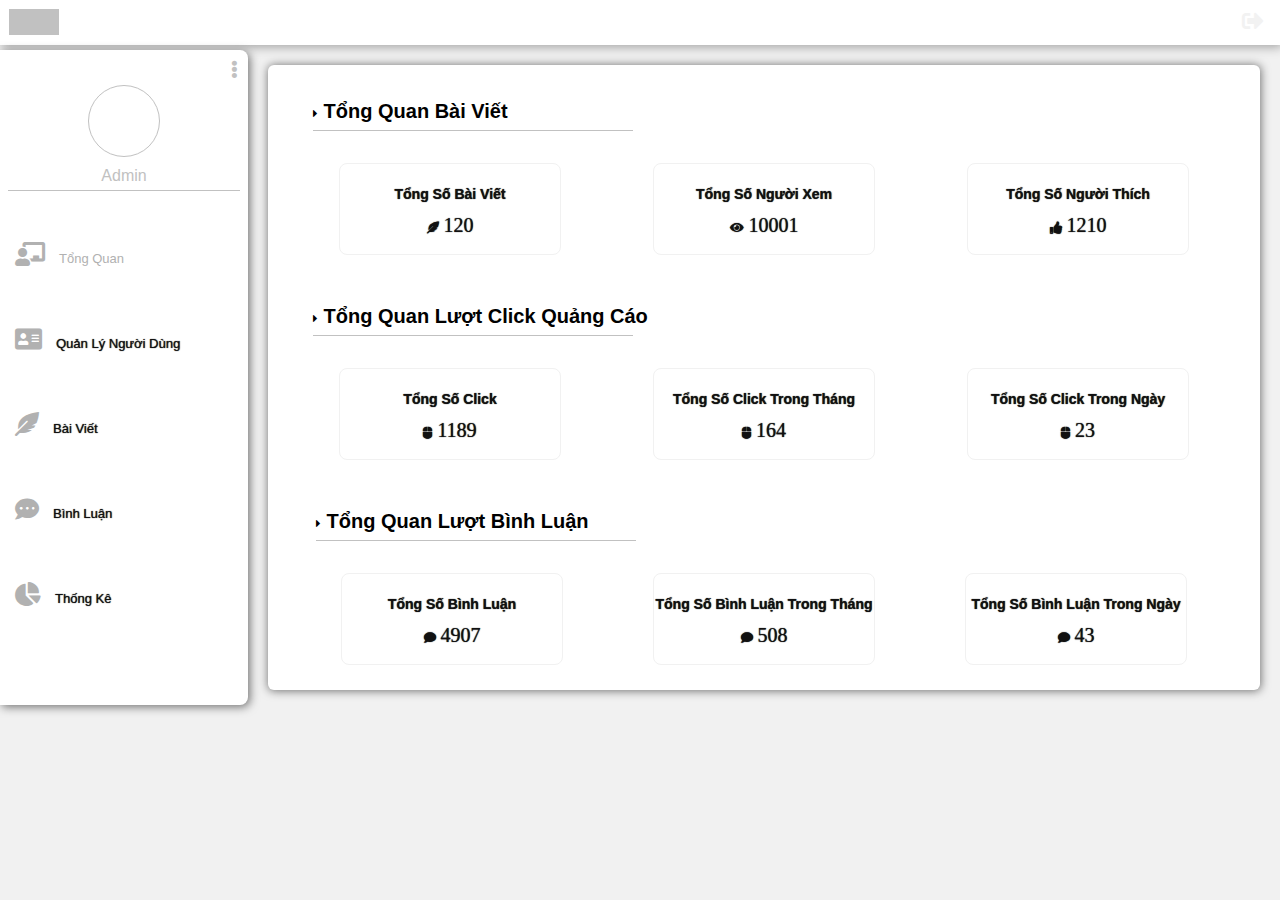
<file: index.html>
<!DOCTYPE html>
<html lang="en">
<head>
    <meta charset="UTF-8">
    <meta name="viewport" content="width=device-width, initial-scale=1.0">
    <title>Document</title>
    <link rel="stylesheet" href="https://cdnjs.cloudflare.com/ajax/libs/font-awesome/5.14.0/css/all.min.css">
    <link rel="stylesheet" href="style.css">
</head>
<body>


    <header class="header header-admin"> 
        <div class="box box-logo"></div>
        <div class="box box-logout">
            <i class="fas fa-sign-out-alt icon-out"></i>
        </div>
    </header>

    <main class="main" id="main">
        <section class="bar bar-tools">
            <div class="header">
                <div class="box box-icon-in-out">
                    <i class="fas fa-ellipsis-v icon-elliip"></i>
                </div>
                <div class="box box-img-user"></div>
                <div class="box box-name-user" toggle-hidden="true">
                    <p> Admin </p>
                </div>
            </div>
            <div class="body">
                <ul>
                    <li>
                        <i class="fas fa-chalkboard-teacher icon icn"></i>
                        <span class="overview-database" toggle-hidden="false"> Tổng quan </span>
                    </li>
                    <li>
                        <i class="fas fa-address-card icon icn"></i>
                        <span class="info-user" toggle-hidden="false"><a href="./my-info.html"> Quản lý người dùng </a></span>
                    </li>
                    <li>
                        <i class="fas fa-feather-alt icon icn"></i>
                        <span class="posts" toggle-hidden="false"><a href="./posts.html"> Bài viết </a></span>
                    </li>
                    <li>
                        <i class="fas fa-comment-dots icon icn"></i>
                        <span class="posts" toggle-hidden="false"><a href="./comment.html"> Bình luận </a></span>
                    </li>
                    <li>
                        <i class="fas fa-chart-pie icon icn"></i>
                        <span class="chart" toggle-hidden="false"><a href="./statistical.html"> Thống kê </a></span>
                    </li>
                </ul>
            </div>
        </section>

        <section class="content content-defalut">
            <div class="container container-overview"> 
                <h2><i class="fas fa-caret-right"></i> Tổng quan bài viết </h2>
                <div class="overview-posts-viewer-likes">
                    <div class="box box-posts">
                        <div class="my-overview-posts"> 
                            <h3>Tổng số bài viết</h3>
                        </div>
                        <div class="count"> 
                            <p><i class="fas fa-feather-alt"></i> 120 </p>    
                        </div>
                    </div>
                    <div class="box box-viewer">
                        <div class="my-overview-viewer"> 
                            <h3>Tổng số người xem </h3>
                        </div>
                        <div class="count"> 
                            <p><i class="fas fa-eye"></i> 10001 </p>    
                        </div>
                    </div>
                    <div class="box box-likes">
                        <div class="my-overview-likes"> 
                            <h3>Tổng số người thích</h3>    
                        </div>
                        <div class="count"> 
                            <p><i class="fas fa-thumbs-up"></i> 1210 </p>    
                        </div>
                    </div>
                </div>
            </div>

            <div class="container container-advertisement">
                <h2><i class="fas fa-caret-right"></i> Tổng quan lượt click quảng cáo </h2>
                <div class="overview-advertisement">
                    <div class="box box-advertisement-all">
                        <div class="my-advertisement-all"> 
                            <h3>Tổng số click</h3>
                        </div>
                        <div class="count"> 
                            <p><i class="fas fa-mouse"></i> 1189 </p>    
                        </div>
                    </div>
                    <div class="box box-advertisement-month">
                        <div class="my-advertisement-month"> 
                            <h3>Tổng số click trong tháng </h3>
                        </div>
                        <div class="count"> 
                            <p><i class="fas fa-mouse"></i> 164 </p>    
                        </div>
                    </div>
                    <div class="box box-advertisement-day">
                        <div class="my-advertisement-day"> 
                            <h3>Tổng số click trong ngày</h3>    
                        </div>
                        <div class="count"> 
                            <p><i class="fas fa-mouse"></i> 23 </p>    
                        </div>
                    </div>
                </div>
            </div>

            <div class="container container-comment">
                <h2><i class="fas fa-caret-right"></i> Tổng quan lượt bình luận </h2>
                <div class="overview-comment">
                    <div class="box box-commemt-all">
                        <div class="my-comment-all"> 
                            <h3>Tổng số bình luận</h3>
                        </div>
                        <div class="count"> 
                            <p><i class="fas fa-comment"></i> 4907</p>    
                        </div>
                    </div>
                    <div class="box box-comment-month">
                        <div class="my-comment-month"> 
                            <h3>Tổng số bình luận trong tháng </h3>
                        </div>
                        <div class="count"> 
                            <p><i class="fas fa-comment"></i> 508 </p>    
                        </div>
                    </div>
                    <div class="box box-comment-day">
                        <div class="my-comment-day"> 
                            <h3>Tổng số bình luận trong ngày</h3>    
                        </div>
                        <div class="count"> 
                            <p><i class="fas fa-comment"></i> 43 </p>    
                        </div>
                    </div>
                </div>
            </div>
        </section>

    </main>
    <script src="./jquery-3.4.1.min.js"></script>
    <script src="./index.js"></script>
</body>
</html>
</file>
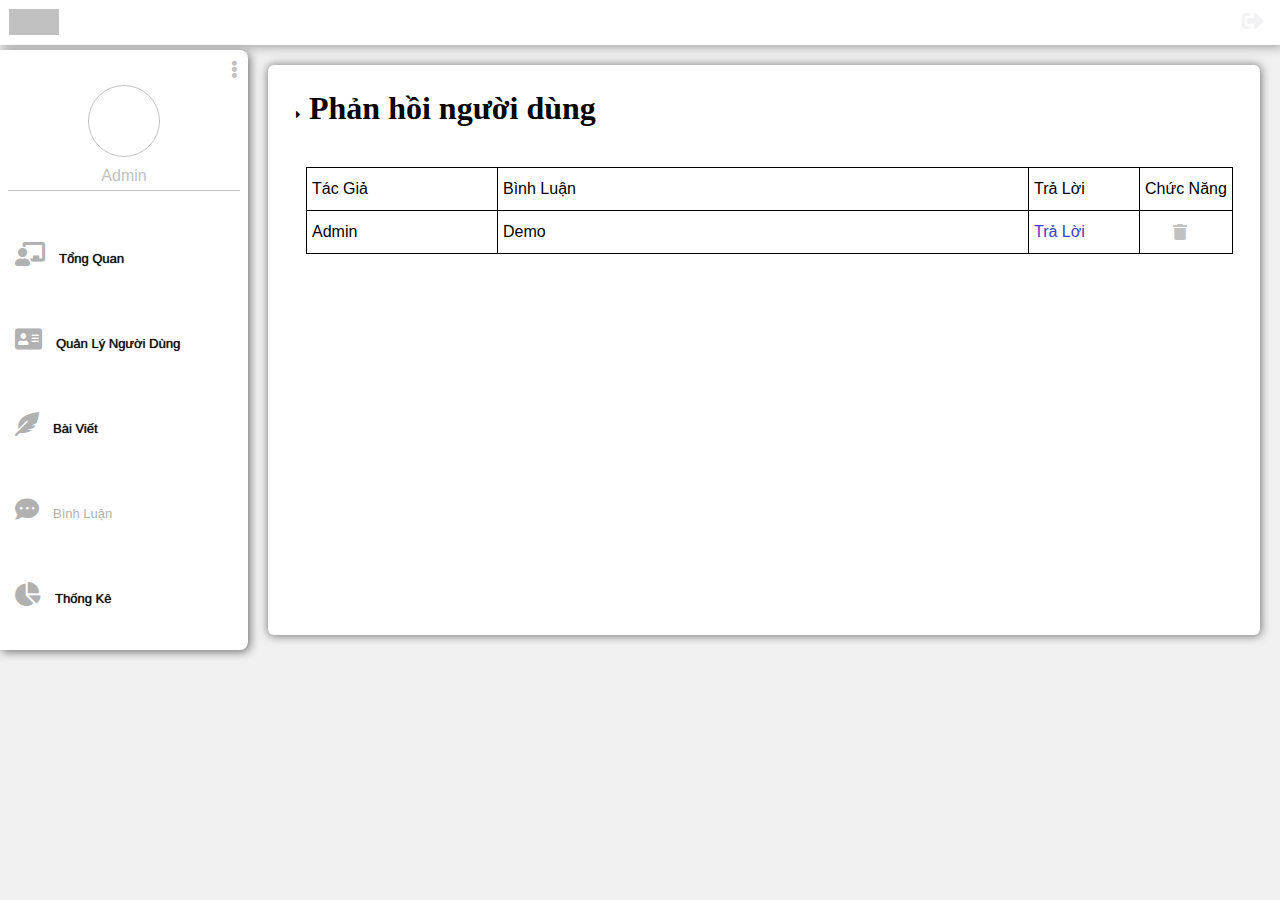
<file: comment.html>
<!DOCTYPE html>
<html lang="en">
<head>
    <meta charset="UTF-8">
    <meta name="viewport" content="width=device-width, initial-scale=1.0">
    <title>Document</title>
    <link rel="stylesheet" href="https://cdnjs.cloudflare.com/ajax/libs/font-awesome/5.14.0/css/all.min.css">
    <link rel="stylesheet" href="style.css">
</head>
<body>


    <header class="header header-admin"> 
        <div class="box box-logo"></div>
        <div class="box box-logout">
            <i class="fas fa-sign-out-alt icon-out"></i>
        </div>
    </header>

    <main class="main" id="main">
        <section class="bar bar-tools">
            <div class="header">
                <div class="box box-icon-in-out">
                    <i class="fas fa-ellipsis-v icon-elliip"></i>
                </div>
                <div class="box box-img-user"></div>
                <div class="box box-name-user" toggle-hidden="true">
                    <p> Admin </p>
                </div>
            </div>
            <div class="body">
                <ul>
                    <li>
                        <i class="fas fa-chalkboard-teacher icon icn"></i>
                        <span class="overview-database" toggle-hidden="false"><a href="./index.html">Tổng quan</a></span>
                    </li>
                    <li>
                        <i class="fas fa-address-card icon icn"></i>
                        <span class="info-user" toggle-hidden="false"><a href="./my-info.html"> Quản lý người dùng </a></span>
                    </li>
                    <li>
                        <i class="fas fa-feather-alt icon icn"></i>
                        <span class="posts" toggle-hidden="false"><a href="./posts.html"> Bài viết </a></span>
                    </li>
                    <li>
                        <i class="fas fa-comment-dots icon icn"></i>
                        <span class="posts" toggle-hidden="false"> Bình luận </span>
                    </li>
                    <li>
                        <i class="fas fa-chart-pie icon icn"></i>
                        <span class="chart" toggle-hidden="false"><a href="./statistical.html"> Thống kê </a></span>
                    </li>
                </ul>
            </div>
        </section>

        <section class="content content-defalut">
           <div class="container container-comment">
               <div class="comment comment-header">
                    <div class="header-title">
                        <h1><i class="fas fa-caret-right icon-arrow"></i> Phản hồi người dùng </h1>
                    </div>
               </div>
               <div class="comment comment-body">
                    <div class="body-table">
                        <table>
                            <tr>
                                <td> Tác giả </td>
                                <td> Bình luận </td>
                                <td> Trả lời </td>
                                <td> Chức năng </td>
                            </tr>
                            <tr>
                                <td> admin </td>
                                <td> demo </td>
                                <td><a href="./comment-aws.html"> trả lời </a></td>
                                <td><a href="./comment-del.html"><i class="fas fa-trash icon-trash"></i></a></td>
                            </tr>
                        </table>
                    </div>
               </div>
           </div>
        </section>

    </main>
    <script src="./jquery-3.4.1.min.js"></script>
    <script src="./index.js"></script>
</body>
</html>
</file>
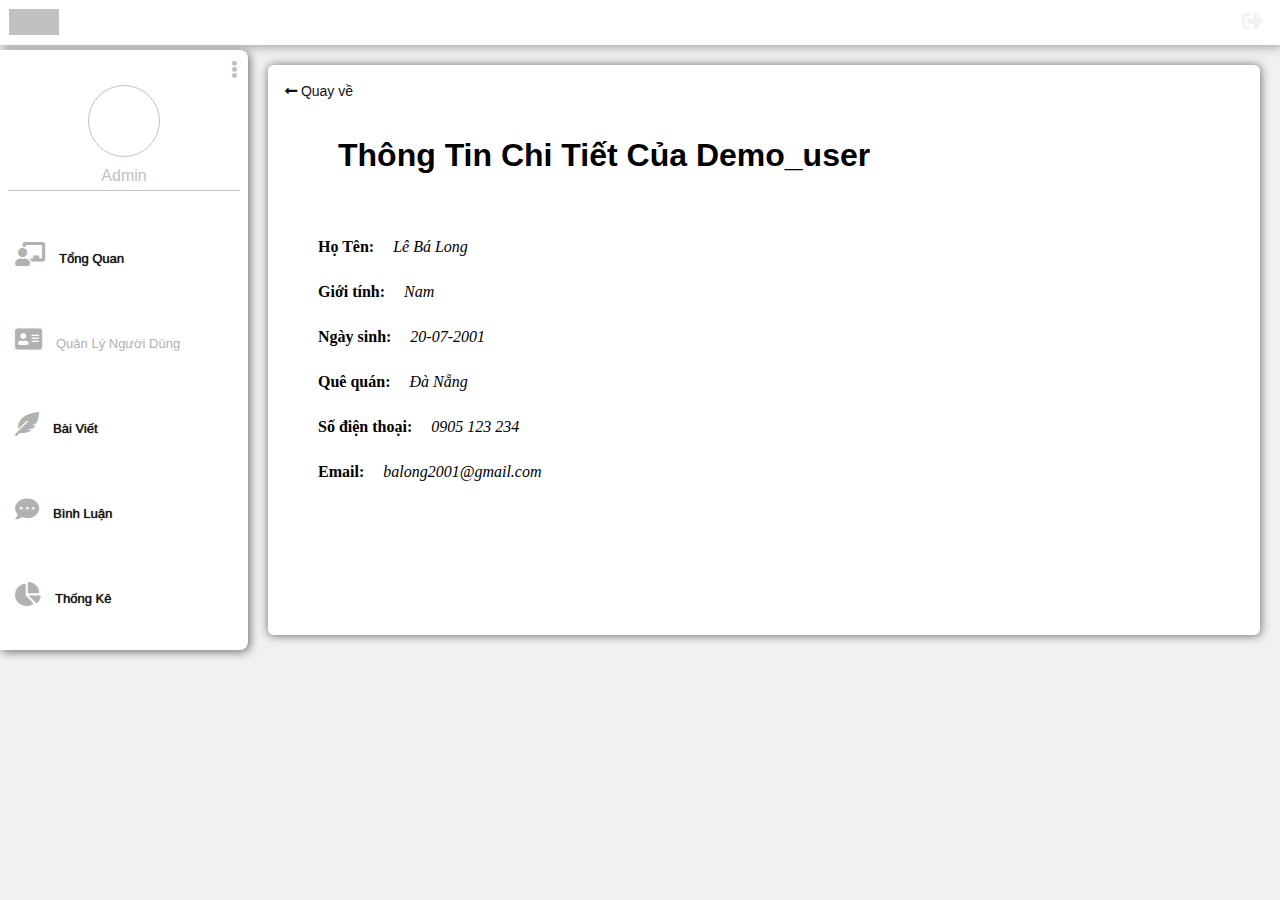
<file: detail-user.html>
<!DOCTYPE html>
<html lang="en">
<head>
    <meta charset="UTF-8">
    <meta name="viewport" content="width=device-width, initial-scale=1.0">
    <title>Document</title>
    <link rel="stylesheet" href="https://cdnjs.cloudflare.com/ajax/libs/font-awesome/5.14.0/css/all.min.css">
    <link rel="stylesheet" href="style.css">
</head>
<body>


    <header class="header header-admin"> 
        <div class="box box-logo"></div>
        <div class="box box-logout">
            <i class="fas fa-sign-out-alt icon-out"></i>
        </div>
    </header>

    <main class="main" id="main">
        <section class="bar bar-tools">
            <div class="header">
                <div class="box box-icon-in-out">
                    <i class="fas fa-ellipsis-v icon-elliip"></i>
                </div>
                <div class="box box-img-user"></div>
                <div class="box box-name-user" toggle-hidden="true">
                    <p> Admin </p>
                </div>
            </div>
            <div class="body">
                <ul>
                    <li>
                        <i class="fas fa-chalkboard-teacher icon icn"></i>
                        <span class="overview-database" toggle-hidden="false"><a href="./index.html">Tổng quan</a></span>
                    </li>
                    <li>
                        <i class="fas fa-address-card icon icn"></i>
                        <span class="info-user" toggle-hidden="false"> Quản lý người dùng </span>
                    </li>
                    <li>
                        <i class="fas fa-feather-alt icon icn"></i>
                        <span class="posts" toggle-hidden="false"><a href="./posts.html"> Bài viết </a></span>
                    </li>
                    <li>
                        <i class="fas fa-comment-dots icon icn"></i>
                        <span class="posts" toggle-hidden="false"><a href="./comment.html"> Bình luận </a></span>
                    </li>
                    <li>
                        <i class="fas fa-chart-pie icon icn"></i>
                        <span class="chart" toggle-hidden="false"><a href="./statistical.html"> Thống kê </a></span>
                    </li>
                </ul>
            </div>
        </section>

        <section class="content content-defalut">
           <div class="container container-detail-user">
               <div class="box detail-back">
                   <a href="./my-info.html"> <i class="fas fa-long-arrow-alt-left"></i> Quay về </a>
               </div>
               <div class="box detail-info-user">
                   <h1> Thông tin chi tiết của demo_user</h1>
                    <ul>
                        <li><strong>Họ Tên:</strong> <span class="detail-name"> Lê Bá Long </span></li>
                        <li><strong>Giới tính:</strong> <span class="detail-gendet"> Nam </span></li>
                        <li><strong>Ngày sinh:</strong> <span class="detail-birthday"> 20-07-2001 </span></li>
                        <li><strong>Quê quán:</strong> <span class="detail-hometown"> Đà Nẵng </span></li>
                        <li><strong>Số điện thoại:</strong> <span class="detail-phone"> 0905 123 234 </span></li>
                        <li><strong>Email:</strong> <span class="detail-phone"> balong2001@gmail.com </span></li>
                    </ul>
               </div>
           </div>
        </section>

    </main>
    <script src="./jquery-3.4.1.min.js"></script>
    <script src="./index.js"></script>
</body>
</html>
</file>
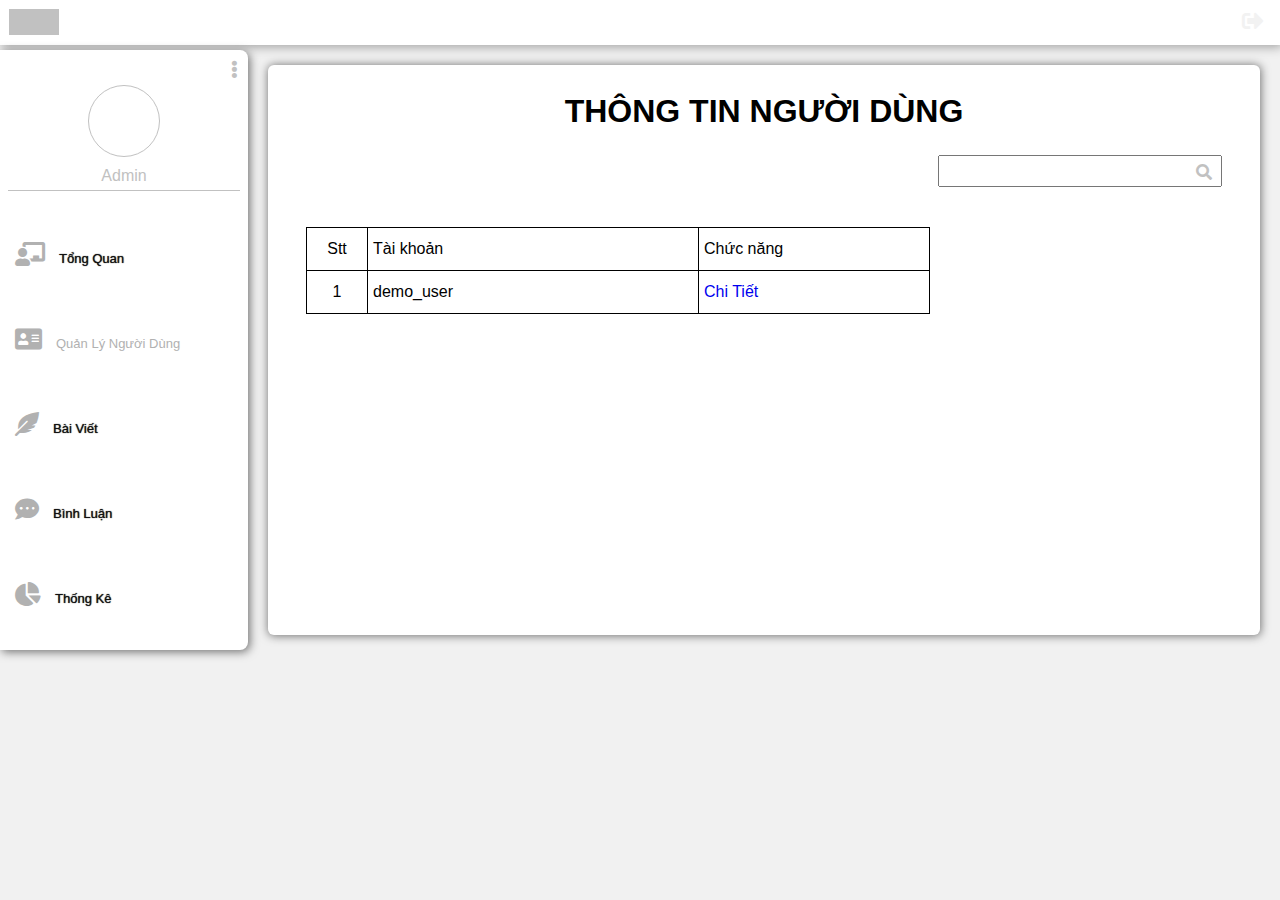
<file: my-info.html>
<!DOCTYPE html>
<html lang="en">
<head>
    <meta charset="UTF-8">
    <meta name="viewport" content="width=device-width, initial-scale=1.0">
    <title>Document</title>
    <link rel="stylesheet" href="https://cdnjs.cloudflare.com/ajax/libs/font-awesome/5.14.0/css/all.min.css">
    <link rel="stylesheet" href="style.css">
</head>
<body>


    <header class="header header-admin"> 
        <div class="box box-logo"></div>
        <div class="box box-logout">
            <i class="fas fa-sign-out-alt icon-out"></i>
        </div>
    </header>

    <main class="main" id="main">
        <section class="bar bar-tools">
            <div class="header">
                <div class="box box-icon-in-out">
                    <i class="fas fa-ellipsis-v icon-elliip"></i>
                </div>
                <div class="box box-img-user"></div>
                <div class="box box-name-user" toggle-hidden="true">
                    <p> Admin </p>
                </div>
            </div>
            <div class="body">
                <ul>
                    <li>
                        <i class="fas fa-chalkboard-teacher icon icn"></i>
                        <span class="overview-database" toggle-hidden="false"><a href="./index.html">Tổng quan</a></span>
                    </li>
                    <li>
                        <i class="fas fa-address-card icon icn"></i>
                        <span class="info-user" toggle-hidden="false"> Quản lý người dùng </span>
                    </li>
                    <li>
                        <i class="fas fa-feather-alt icon icn"></i>
                        <span class="posts" toggle-hidden="false"><a href="./posts.html"> Bài viết </a></span>
                    </li>
                    <li>
                        <i class="fas fa-comment-dots icon icn"></i>
                        <span class="posts" toggle-hidden="false"><a href="./comment.html"> Bình luận </a></span>
                    </li>
                    <li>
                        <i class="fas fa-chart-pie icon icn"></i>
                        <span class="chart" toggle-hidden="false"><a href="./statistical.html"> Thống kê </a></span>
                    </li>
                </ul>
            </div>
        </section>

        <section class="content content-defalut">
            <div class="container container-my-info">
                <h1> Thông tin người dùng </h1>
                <div class="box box-search"> 
                    <form action="">
                        <input type="text" name="data-search">
                        <button type="submit" name="submit"><i class="fas fa-search"></i></button>
                    </form>
                </div>
                <div class="box box-table">
                    <table>
                        <tr>
                            <td> Stt </td>
                            <td> Tài khoản </td>
                            <td> Chức năng </td>
                        </tr>
                        <tr>
                           <td> 1 </td>
                           <td> demo_user </td>
                           <td><a href="./detail-user.html"> Chi Tiết </a></td>
                        </tr>
                    </table>
                </div>
            </div>
        </section>

    </main>
    <script src="./jquery-3.4.1.min.js"></script>
    <script src="./index.js"></script>
</body>
</html>
</file>
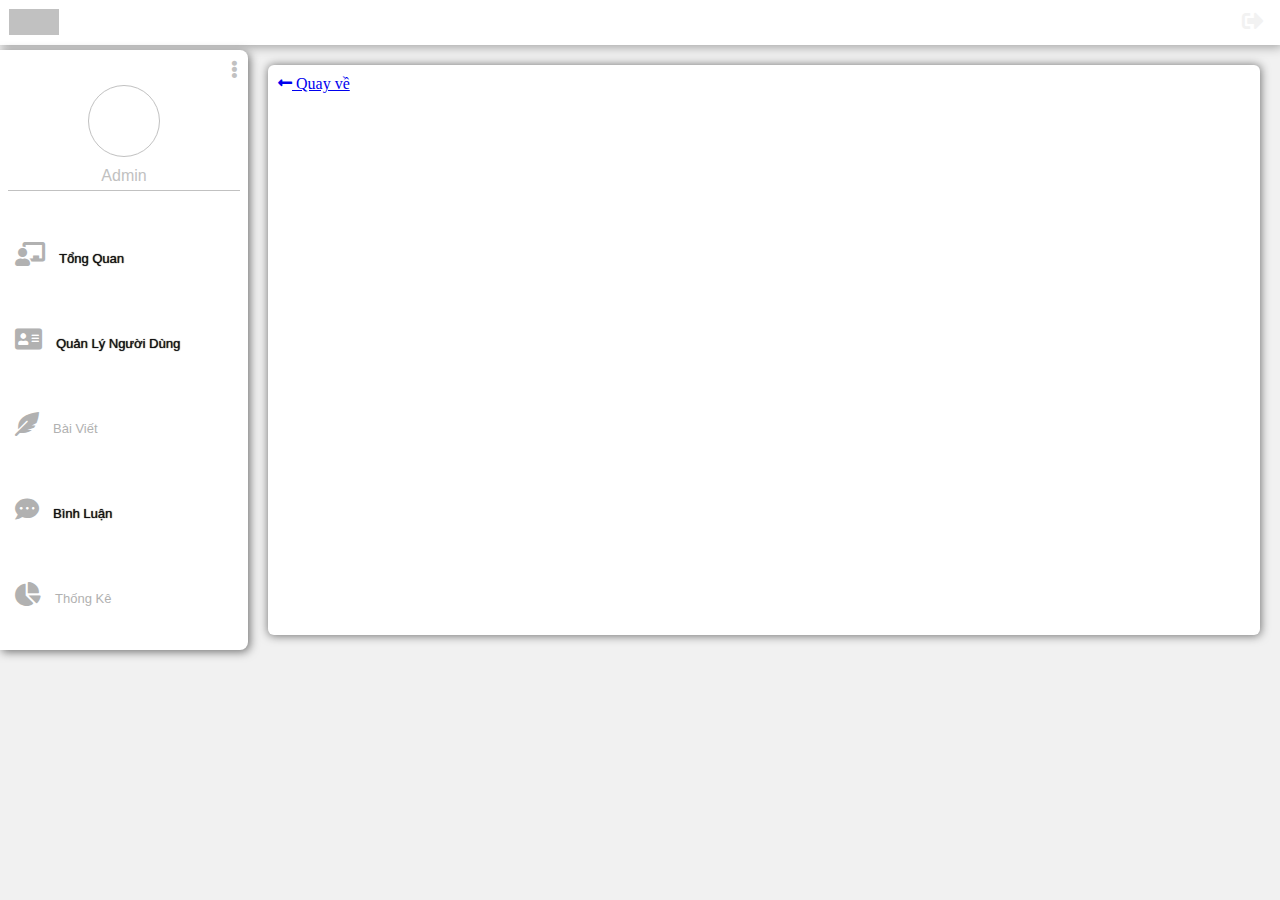
<file: post-edit.html>
<!DOCTYPE html>
<html lang="en">
<head>
    <meta charset="UTF-8">
    <meta name="viewport" content="width=device-width, initial-scale=1.0">
    <title>Document</title>
    <link rel="stylesheet" href="https://cdnjs.cloudflare.com/ajax/libs/font-awesome/5.14.0/css/all.min.css">
    <link rel="stylesheet" href="style.css">
</head>
<body>


    <header class="header header-admin"> 
        <div class="box box-logo"></div>
        <div class="box box-logout">
            <i class="fas fa-sign-out-alt icon-out"></i>
        </div>
    </header>

    <main class="main" id="main">
        <section class="bar bar-tools">
            <div class="header">
                <div class="box box-icon-in-out">
                    <i class="fas fa-ellipsis-v icon-elliip"></i>
                </div>
                <div class="box box-img-user"></div>
                <div class="box box-name-user" toggle-hidden="true">
                    <p> Admin </p>
                </div>
            </div>
            <div class="body">
                <ul>
                    <li>
                        <i class="fas fa-chalkboard-teacher icon icn"></i>
                        <span class="overview-database" toggle-hidden="false"><a href="./index.html">Tổng quan</a></span>
                    </li>
                    <li>
                        <i class="fas fa-address-card icon icn"></i>
                        <span class="info-user" toggle-hidden="false"><a href="./my-info.html"> Quản lý người dùng </a></span>
                    </li>
                    <li>
                        <i class="fas fa-feather-alt icon icn"></i>
                        <span class="posts" toggle-hidden="false"> Bài viết </span>
                    </li>
                    <li>
                        <i class="fas fa-comment-dots icon icn"></i>
                        <span class="posts" toggle-hidden="false"><a href="./comment.html"> Bình luận </a></span>
                    </li>
                    <li>
                        <i class="fas fa-chart-pie icon icn"></i>
                        <span class="chart" toggle-hidden="false">  Thống kê </span>
                    </li>
                </ul>
            </div>
        </section>

        <section class="content content-defalut">
           <div class="container container-edit">
                <div class="box edit-back">
                    <a href="./posts.html"> <i class="fas fa-long-arrow-alt-left"></i> Quay về </a>
                </div>
           </div>
        </section>

    </main>
    <script src="./jquery-3.4.1.min.js"></script>
    <script src="./index.js"></script>
</body>
</html>
</file>
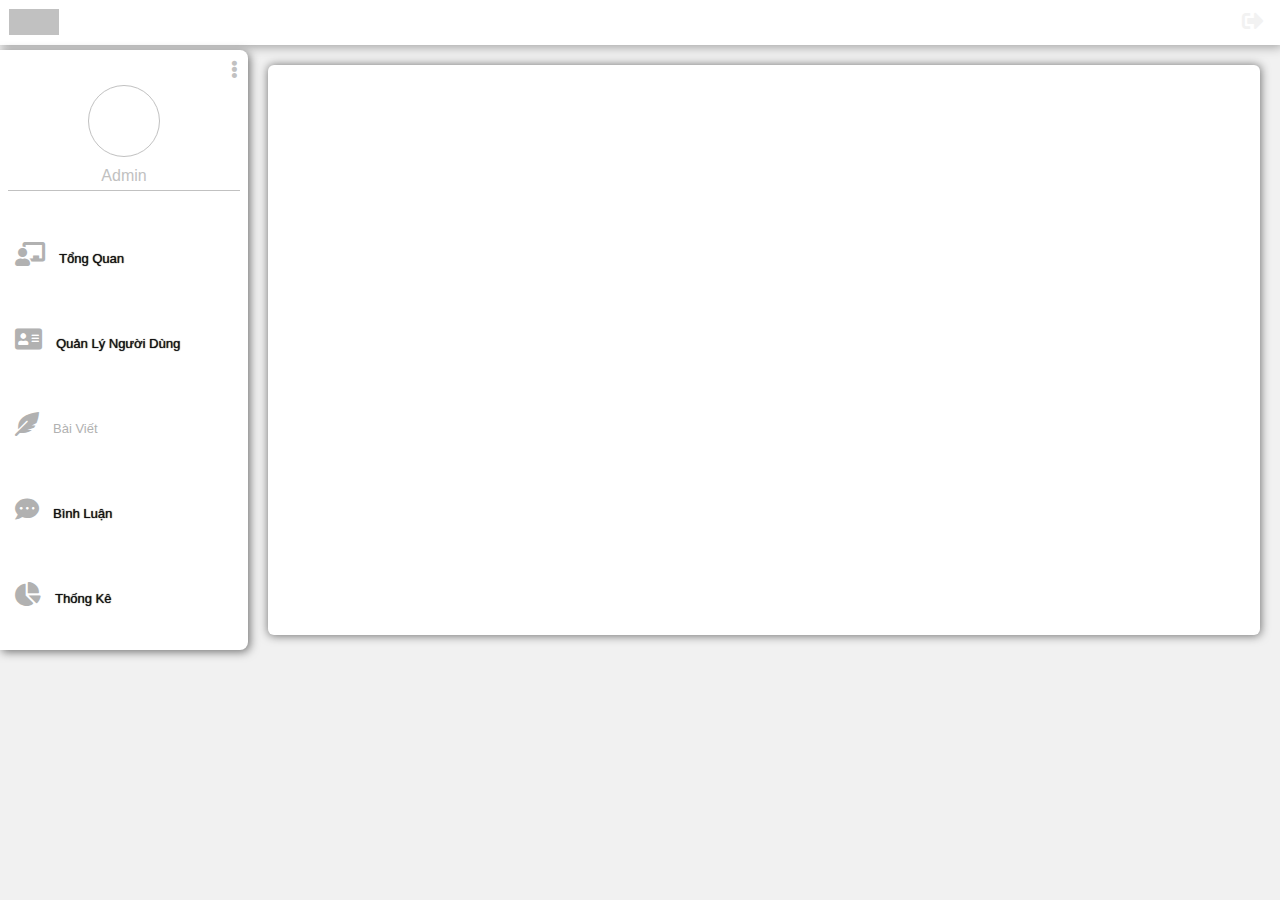
<file: posts-create.html>
<!DOCTYPE html>
<html lang="en">
<head>
    <meta charset="UTF-8">
    <meta name="viewport" content="width=device-width, initial-scale=1.0">
    <title>Document</title>
    <link rel="stylesheet" href="https://cdnjs.cloudflare.com/ajax/libs/font-awesome/5.14.0/css/all.min.css">
    <link rel="stylesheet" href="style.css">
</head>
<body>


    <header class="header header-admin"> 
        <div class="box box-logo"></div>
        <div class="box box-logout">
            <i class="fas fa-sign-out-alt icon-out"></i>
        </div>
    </header>

    <main class="main" id="main">
        <section class="bar bar-tools">
            <div class="header">
                <div class="box box-icon-in-out">
                    <i class="fas fa-ellipsis-v icon-elliip"></i>
                </div>
                <div class="box box-img-user"></div>
                <div class="box box-name-user" toggle-hidden="true">
                    <p> Admin </p>
                </div>
            </div>
            <div class="body">
                <ul>
                    <li>
                        <i class="fas fa-chalkboard-teacher icon icn"></i>
                        <span class="overview-database" toggle-hidden="false"><a href="./index.html">Tổng quan</a></span>
                    </li>
                    <li>
                        <i class="fas fa-address-card icon icn"></i>
                        <span class="info-user" toggle-hidden="false"><a href="./my-info.html"> Quản lý người dùng </a></span>
                    </li>
                    <li>
                        <i class="fas fa-feather-alt icon icn"></i>
                        <span class="posts" toggle-hidden="false"> Bài viết </span>
                    </li>
                    <li>
                        <i class="fas fa-comment-dots icon icn"></i>
                        <span class="posts" toggle-hidden="false"><a href="./comment.html"> Bình luận </a></span>
                    </li>
                    <li>
                        <i class="fas fa-chart-pie icon icn"></i>
                        <span class="chart" toggle-hidden="false"><a href="./statistical.html"> Thống kê </a></span>
                    </li>
                </ul>
            </div>
        </section>

        <section class="content content-defalut">

        </section>

    </main>
    <script src="./jquery-3.4.1.min.js"></script>
    <script src="./index.js"></script>
</body>
</html>
</file>
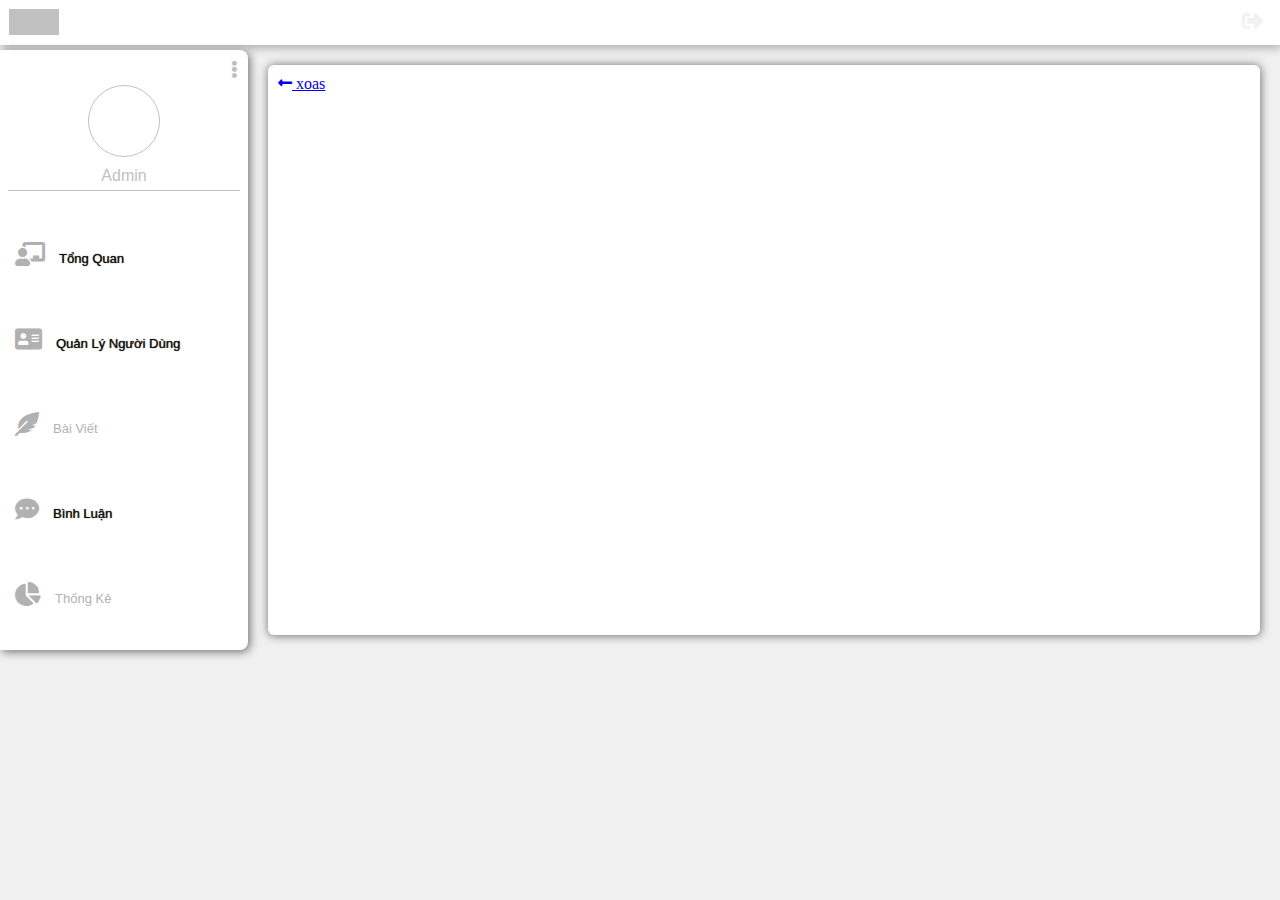
<file: posts-del.html>
<!DOCTYPE html>
<html lang="en">
<head>
    <meta charset="UTF-8">
    <meta name="viewport" content="width=device-width, initial-scale=1.0">
    <title>Document</title>
    <link rel="stylesheet" href="https://cdnjs.cloudflare.com/ajax/libs/font-awesome/5.14.0/css/all.min.css">
    <link rel="stylesheet" href="style.css">
</head>
<body>


    <header class="header header-admin"> 
        <div class="box box-logo"></div>
        <div class="box box-logout">
            <i class="fas fa-sign-out-alt icon-out"></i>
        </div>
    </header>

    <main class="main" id="main">
        <section class="bar bar-tools">
            <div class="header">
                <div class="box box-icon-in-out">
                    <i class="fas fa-ellipsis-v icon-elliip"></i>
                </div>
                <div class="box box-img-user"></div>
                <div class="box box-name-user" toggle-hidden="true">
                    <p> Admin </p>
                </div>
            </div>
            <div class="body">
                <ul>
                    <li>
                        <i class="fas fa-chalkboard-teacher icon icn"></i>
                        <span class="overview-database" toggle-hidden="false"><a href="./index.html">Tổng quan</a></span>
                    </li>
                    <li>
                        <i class="fas fa-address-card icon icn"></i>
                        <span class="info-user" toggle-hidden="false"><a href="./my-info.html"> Quản lý người dùng </a></span>
                    </li>
                    <li>
                        <i class="fas fa-feather-alt icon icn"></i>
                        <span class="posts" toggle-hidden="false"> Bài viết </span>
                    </li>
                    <li>
                        <i class="fas fa-comment-dots icon icn"></i>
                        <span class="posts" toggle-hidden="false"><a href="./comment.html"> Bình luận </a></span>
                    </li>
                    <li>
                        <i class="fas fa-chart-pie icon icn"></i>
                        <span class="chart" toggle-hidden="false">  Thống kê </span>
                    </li>
                </ul>
            </div>
        </section>

        <section class="content content-defalut">
           <div class="container container-del">
                <div class="box del-back">
                    <a href="./posts.html"> <i class="fas fa-long-arrow-alt-left"></i> xoas </a>
                </div>
           </div>
        </section>

    </main>
    <script src="./jquery-3.4.1.min.js"></script>
    <script src="./index.js"></script>
</body>
</html>
</file>
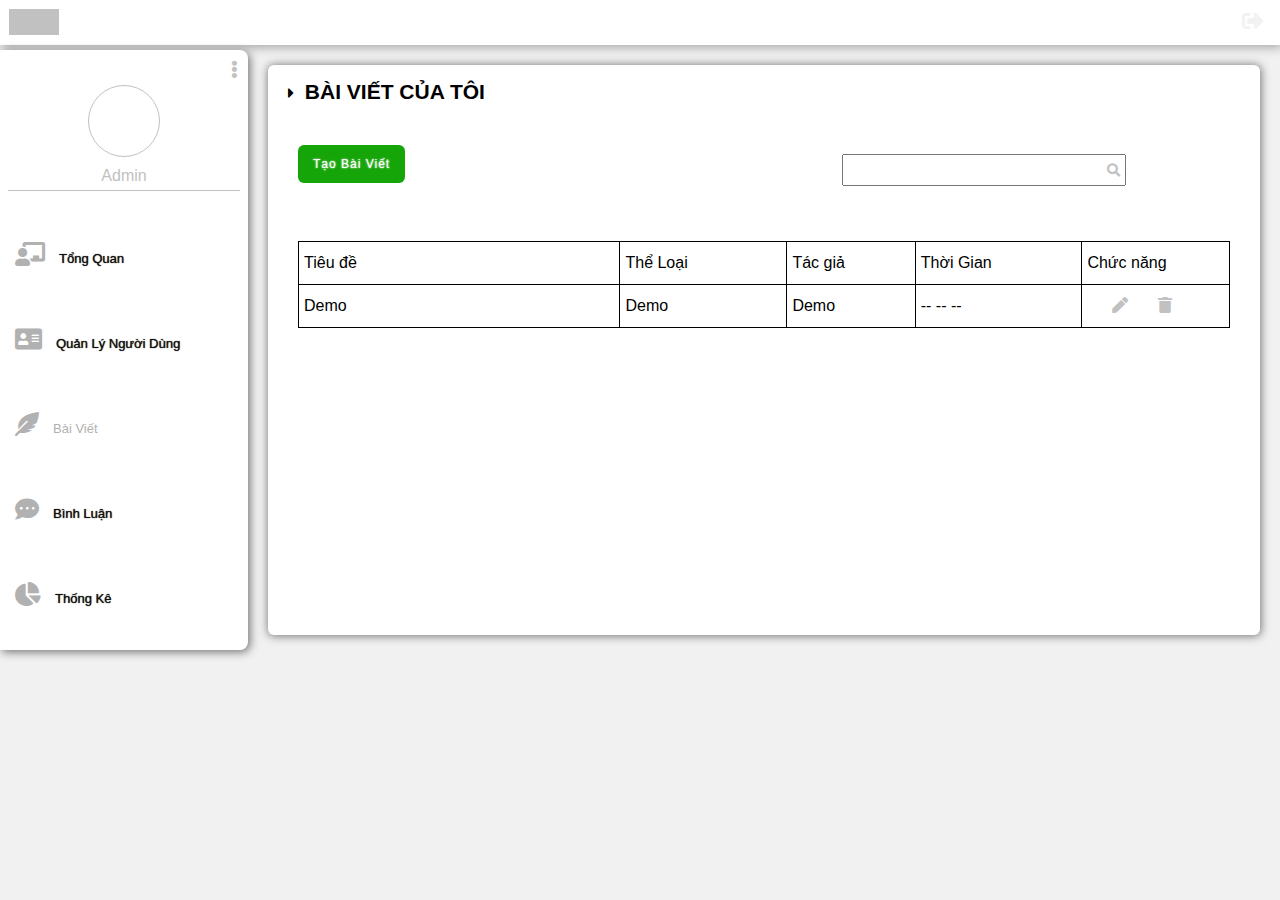
<file: posts.html>
<!DOCTYPE html>
<html lang="en">
<head>
    <meta charset="UTF-8">
    <meta name="viewport" content="width=device-width, initial-scale=1.0">
    <title>Document</title>
    <link rel="stylesheet" href="https://cdnjs.cloudflare.com/ajax/libs/font-awesome/5.14.0/css/all.min.css">
    <link rel="stylesheet" href="style.css">
</head>
<body>


    <header class="header header-admin"> 
        <div class="box box-logo"></div>
        <div class="box box-logout">
            <i class="fas fa-sign-out-alt icon-out"></i>
        </div>
    </header>

    <main class="main" id="main">
        <section class="bar bar-tools">
            <div class="header">
                <div class="box box-icon-in-out">
                    <i class="fas fa-ellipsis-v icon-elliip"></i>
                </div>
                <div class="box box-img-user"></div>
                <div class="box box-name-user" toggle-hidden="true">
                    <p> Admin </p>
                </div>
            </div>
            <div class="body">
                <ul>
                    <li>
                        <i class="fas fa-chalkboard-teacher icon icn"></i>
                        <span class="overview-database" toggle-hidden="false"><a href="./index.html">Tổng quan</a></span>
                    </li>
                    <li>
                        <i class="fas fa-address-card icon icn"></i>
                        <span class="info-user" toggle-hidden="false"><a href="./my-info.html"> Quản lý người dùng </a></span>
                    </li>
                    <li>
                        <i class="fas fa-feather-alt icon icn"></i>
                        <span class="posts" toggle-hidden="false"> Bài viết </span>
                    </li>
                    <li>
                        <i class="fas fa-comment-dots icon icn"></i>
                        <span class="posts" toggle-hidden="false"><a href="./comment.html"> Bình luận </a></span>
                    </li>
                    <li>
                        <i class="fas fa-chart-pie icon icn"></i>
                        <span class="chart" toggle-hidden="false"><a href="./statistical.html"> Thống kê </a></span>
                    </li>
                </ul>
            </div>
        </section>

        <section class="content content-defalut">
            <div class="container container-posts">
                <div class="posts posts-header">
                    <div class="header header-title"> 
                        <h1><i class="fas fa-caret-right icon-arrow"></i> Bài viết của tôi </h1>
                    </div>
                    <div class="header header-createnew-search">
                        <div class="box createnew-box">
                            <a href="./posts-create.html"> Tạo bài viết </a>
                        </div>
                        <div class="box search-box"> 
                            <form action=""> 
                                <input type="text" name="">
                                <button type="submit" name="submit"><i class="fas fa-search icon-search"></i></button>
                            </form>
                        </div>
                    </div>
                </div>
                <div class="posts posts-body">
                    <div class="body body-listdatatable">
                        <table>
                            <tr>
                                <td>Tiêu đề </td>
                                <td> Thể loại </td>
                                <td> Tác giả </td>
                                <td> Thời gian </td>
                                <td> Chức năng </td>
                            </tr>
                            <tr>
                                <td> demo </td>
                                <td> demo </td>
                                <td> demo </td>
                                <td> -- -- -- </td>
                                <td>
                                    <a href="./post-edit.html"><i class="fas fa-pen"></i></a>
                                    <a href="./posts-del.html"><i class="fas fa-trash"></i></a>
                                </td>
                            </tr>
                        </table>
                    </div>
                </div>
            </div>
        </section>

    </main>
    <script src="./jquery-3.4.1.min.js"></script>
    <script src="./index.js"></script>
</body>
</html>
</file>
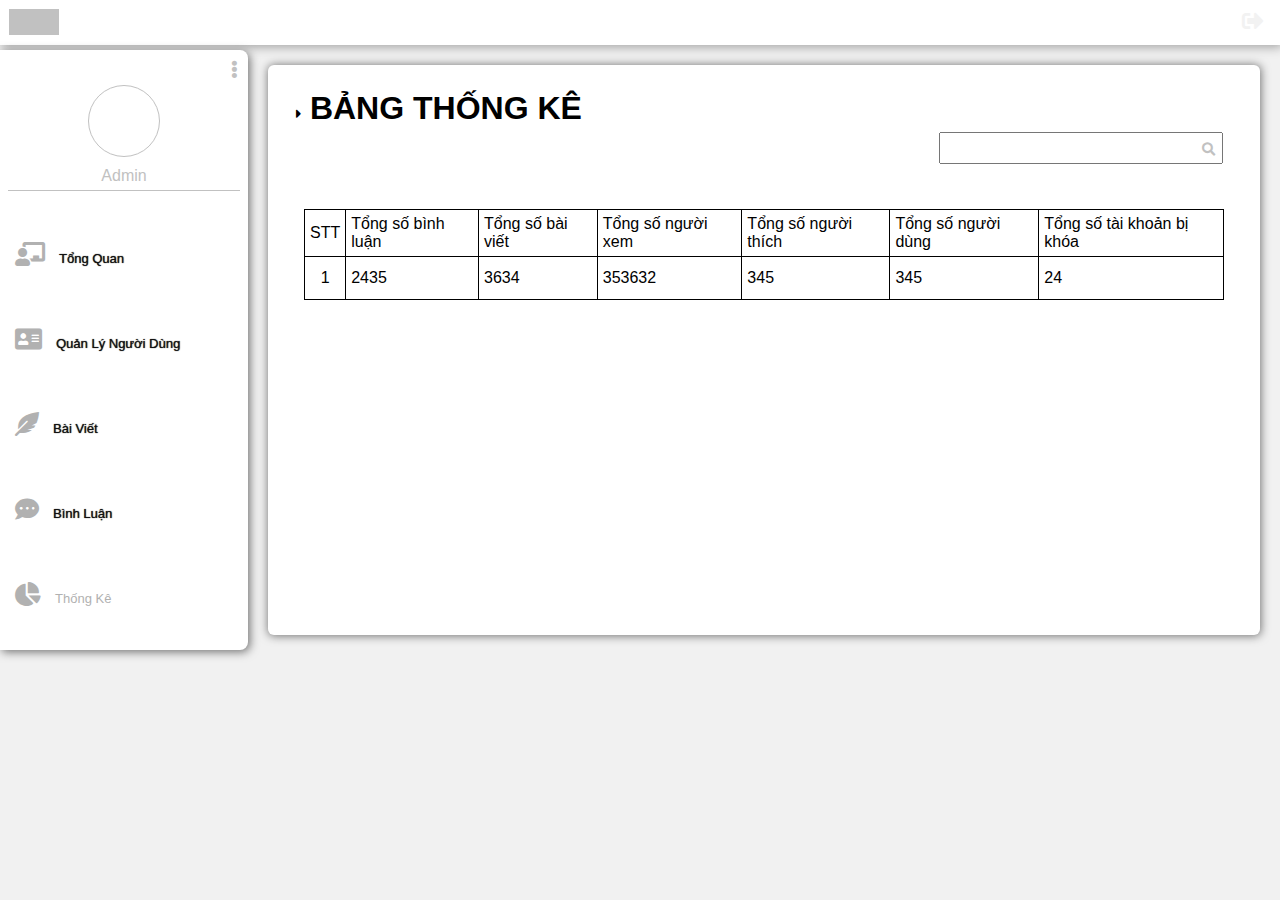
<file: statistical.html>
<!DOCTYPE html>
<html lang="en">
<head>
    <meta charset="UTF-8">
    <meta name="viewport" content="width=device-width, initial-scale=1.0">
    <title>Document</title>
    <link rel="stylesheet" href="https://cdnjs.cloudflare.com/ajax/libs/font-awesome/5.14.0/css/all.min.css">
    <link rel="stylesheet" href="style.css">
</head>
<body>


    <header class="header header-admin"> 
        <div class="box box-logo"></div>
        <div class="box box-logout">
            <i class="fas fa-sign-out-alt icon-out"></i>
        </div>
    </header>

    <main class="main" id="main">
        <section class="bar bar-tools">
            <div class="header">
                <div class="box box-icon-in-out">
                    <i class="fas fa-ellipsis-v icon-elliip"></i>
                </div>
                <div class="box box-img-user"></div>
                <div class="box box-name-user" toggle-hidden="true">
                    <p> Admin </p>
                </div>
            </div>
            <div class="body">
                <ul>
                    <li>
                        <i class="fas fa-chalkboard-teacher icon icn"></i>
                        <span class="overview-database" toggle-hidden="false"><a href="./index.html">Tổng quan</a></span>
                    </li>
                    <li>
                        <i class="fas fa-address-card icon icn"></i>
                        <span class="info-user" toggle-hidden="false"><a href="./my-info.html"> Quản lý người dùng </a></span>
                    </li>
                    <li>
                        <i class="fas fa-feather-alt icon icn"></i>
                        <span class="posts" toggle-hidden="false"><a href="./posts.html"> Bài viết  </a></span>
                    </li>
                    <li>
                        <i class="fas fa-comment-dots icon icn"></i>
                        <span class="posts" toggle-hidden="false"><a href="./comment.html"> Bình luận </a></span>
                    </li>
                    <li>
                        <i class="fas fa-chart-pie icon icn"></i>
                        <span class="chart" toggle-hidden="false">  Thống kê </span>
                    </li>
                </ul>
            </div>
        </section>

        <section class="content content-defalut">
           <div class="container container-statistical"> 
               <div class="statistical-header">
                    <div class="header-title">
                        <h1><i class="fas fa-caret-right icon-arrow"></i> Bảng thống kê </h1>
                    </div>
                    <div class="header-search">
                            <form action=""> 
                                <input type="text" name="">
                                <button type="submit" name="submit"><i class="fas fa-search icon-search"></i></button>
                            </form>
                    </div>
               </div>
               <div class="statistical-body">
                    <div class="body-table-1">
                        <table>
                            <tr>
                                <td> STT </td>
                                <td> Tổng số bình luận </td>
                                <td> Tổng số bài viết </td>
                                <td> Tổng số người xem </td>
                                <td> Tổng số người thích </td>
                                <td> Tổng số người dùng </td>
                                <td> Tổng số tài khoản bị khóa </td>
                            </tr>
                            <tr>
                                <td> 1 </td>
                                <td> 2435</td>
                                <td> 3634 </td>
                                <td> 353632 </td>
                                <td> 345 </td>
                                <td> 345 </td>
                                <td> 24 </td>
                            </tr>
                        </table>
                    </div>
               </div>
           </div>
        </section>

    </main>
    <script src="./jquery-3.4.1.min.js"></script>
    <script src="./index.js"></script>
</body>
</html>
</file>
<file: style.css>
* {
    margin: 0;
    padding: 0;
}

body {
    background-color: #f1f1f1;
    max-width: 1400px;
    width: 100%;
}

/* Header */

header.header {
    background-color: #fff;
    border-bottom: 1px solid #fff;
    box-shadow: 2px 2px 10px #a1a1a1;
}

header.header-admin {
    height: 28px;
    padding: 8px;
    display: flex;
    flex-direction: row;
    justify-content: space-between;
}

.header.header-admin .box.box-logo {
    border: 1px solid #fff;
    background: #c1c1c1;
    width: 50px;
}

.header.header-admin .box.box-logout {
    width: 30px;
    display: flex;
    align-items: center;
    cursor: pointer;
}

.header.header-admin .box.box-logout .icon-out {
    font-size: 1.35rem;
    color: #f2f2f2;
}

.header.header-admin .box.box-logout .icon-out:hover {
    color: #111;
}

/* end header */


 /* main */

 .main {
    display: flex;
    flex-direction: row;
 }

 /* end main */


/* bar tools */

.bar {
    height: auto;
    background: #fff;
}

.bar.bar-tools{
    width: 20%;
    box-shadow: 2px 2px 10px #727272;
    margin: 5px 0 5px 0;
    border-radius: 0 8px 8px 0;
}


/* header bar  */


.bar.bar-tools .header{
    padding: 8px;
}

.bar.bar-tools .header .box.box-icon-in-out {
    display: flex;
    justify-content: flex-end;
    padding: 2px;
}

.bar.bar-tools .header .box.box-icon-in-out .icon-elliip {
    cursor: pointer;
    font-size: 18px;
    color: #c1c1c1;
}

.bar.bar-tools .header .box.box-icon-in-out .icon-elliip:hover {
    color: #111;
}

.bar.bar-tools .header .box.box-img-user {
    width: 70px;
    height: 70px;
    margin: 5px auto;
    border-radius: 50%;
    border: 1px solid #c1c1c1;
}
.bar.bar-tools .header .box.box-name-user {
    text-align: center;
    padding: 5px;
    border-bottom: 1px solid #c1c1c1;
    margin-bottom: 10px;
}

.bar.bar-tools .header .box.box-name-user p {
    font-family: Arial, Helvetica, sans-serif;
    color: #c1c1c1;
}
/* end header bar */



/* body bar  */

.body {
    padding: 8px 0;
    list-style-position: inside;
}

.body ul li {
    list-style: none;
    padding-left: 5px;
    background-color: #fff; 
    padding: 25px 0 25px 15px;
    cursor: pointer;
    margin: 0 0 10px;
}

.body ul li .icon {
    font-size: 1.5rem;
    color: #b1b1b1;
}

.body ul li span {
    font-family: Arial, Helvetica, sans-serif;
    padding-left: 10px;
    text-transform: capitalize;
    font-size: 13px;
    color: #b1b1b1;
}

.body ul li span a {
    text-decoration: none;
    color: #111;
    text-shadow: .2px .2px 1px;
}

.body ul li:last-child {
    border: none;
}

.body ul li:hover {
    transition: .4s;
}

.body ul li:hover span {
    transition: .4s;
    color: #111;
}

.body ul li:hover .icon {
    color: #111;
    transition: .4s;
}

.body ul li:hover .icn {
    transition: .4s;
    padding-left: 30px;
    color: #111;
}
/* end body tools */
/* end bar tools */


/* content */

.content {
    background-color: #fff;
    width: 80%;
    height: auto;
    margin: 20px;
    border-radius: 6px;
    box-shadow: .2px .2px 10px #727272;
}

/* content overview */

.container {
    margin: 10px
}

.container.container-overview,
.container.container-advertisement,
.container.container-comment {
    padding: 5px;
}

.container.container-overview h2,
.container.container-advertisement h2,
.container.container-comment h2 {
    margin-left: 30px;
    padding: 20px 0 30px;
    font-family: Arial, Helvetica, sans-serif;
    font-size: 20px;
    text-transform: capitalize;
}

.container.container-overview h2::before,
.container.container-advertisement h2::before,
.container.container-comment h2::before {
    content: '';
    border-bottom: 1px solid #c1c1c1;
    position: absolute;
    width: 20rem;
    height: 30px;
}

.container.container-overview i,
.container.container-advertisement i,
.container.container-comment i {
   font-size: 12px;
}

.container.container-overview .overview-posts-viewer-likes,
.container.container-advertisement .overview-advertisement,
.container.container-comment .overview-comment  {
    padding: 10px;
    display: flex;
    flex-direction: row;
    justify-content: space-around;
}

.container.container-overview .overview-posts-viewer-likes .box,
.container.container-advertisement .overview-advertisement .box,
.container.container-comment .overview-comment .box {
    width: 220px;
    height: 90px;
    border-radius: 8px;
    border: 1px solid #f1f1f1;
    cursor: pointer;
    transition: .5s;    
}

.container.container-overview .overview-posts-viewer-likes .box .my-overview-posts,
.container.container-overview .overview-posts-viewer-likes .box .my-overview-viewer,
.container.container-overview .overview-posts-viewer-likes .box .my-overview-likes,
.container.container-advertisement .overview-advertisement .box .my-advertisement-all,
.container.container-advertisement .overview-advertisement .box .my-advertisement-month,
.container.container-advertisement .overview-advertisement .box .my-advertisement-day,
.container.container-comment .overview-comment .box .my-comment-all,
.container.container-comment .overview-comment .box .my-comment-month,
.container.container-comment .overview-comment .box .my-comment-day {  
    padding: 22px 0 2px;
}

.container.container-overview .overview-posts-viewer-likes .box .my-overview-posts h3,
.container.container-overview .overview-posts-viewer-likes .box .my-overview-viewer h3,
.container.container-overview .overview-posts-viewer-likes .box .my-overview-likes h3 ,
.container.container-advertisement .overview-advertisement .box .my-advertisement-all h3,
.container.container-advertisement .overview-advertisement .box .my-advertisement-month h3,
.container.container-advertisement .overview-advertisement .box .my-advertisement-day h3,
.container.container-comment .overview-comment .box .my-comment-all h3,
.container.container-comment .overview-comment .box .my-comment-month h3,
.container.container-comment .overview-comment .box .my-comment-day h3 {
    text-align: center;
    text-transform: capitalize;
    font-family: Arial, Helvetica, sans-serif;
    text-shadow: .1px .1px 1px #111;
    font-size: 14px;
    color: #111;
}

.container.container-overview .overview-posts-viewer-likes .box .count,
.container.container-advertisement .overview-advertisement .box .count,
.container.container-comment .overview-comment .box .count {
    padding: 10px;
    font-size: 20px;
    text-align: center;
    text-shadow: .1px .1px 1px #111;
}

.container.container-overview .overview-posts-viewer-likes .box .count p,
.container.container-advertisement .overview-advertisement .box .count p,
.container.container-comment .overview-comment .box .count p {
    color: #111;
}

 .container.container-overview .overview-posts-viewer-likes .box-posts:hover {
    box-shadow: .5px .5px 5px #15ab0e;
    transform: translate(10px, -10px);
    transition: .5s;
}

.container.container-overview .overview-posts-viewer-likes .box-viewer:hover {
    box-shadow: .5px .5px 5px #1b3395;
    transform: translate(10px, -10px);
    transition: .5s;
}

.container.container-overview .overview-posts-viewer-likes .box-likes:hover {
    box-shadow: .5px .5px 5px #c61515;
    transform: translate(10px, -10px);
    transition: .5s;
}


.container.container-advertisement .overview-advertisement .box-advertisement-all:hover {
    box-shadow: .5px .5px 5px #1b3395;
    transform: translate(10px, -10px);
    transition: .5s;
}

.container.container-advertisement .overview-advertisement .box-advertisement-month:hover {
    box-shadow: .5px .5px 5px #15ab0e;
    transform: translate(10px, -10px);
    transition: .5s;
}

.container.container-advertisement .overview-advertisement .box-advertisement-day:hover {
    box-shadow: .5px .5px 5px #c61515;
    transform: translate(10px, -10px);
    transition: .5s;    
}

.container.container-comment .overview-comment .box-commemt-all:hover {
    box-shadow: .5px .5px 5px #c61515;
    transform: translate(10px, -10px);
    transition: .5s;    
}

.container.container-comment .overview-comment .box-comment-month:hover {
    box-shadow: .5px .5px 5px #c61515;
    transform: translate(10px, -10px);
    transition: .5s;    
}

.container.container-comment .overview-comment .box-comment-day:hover {
    box-shadow: .5px .5px 5px #c61515;
    transform: translate(10px, -10px);
    transition: .5s;    
}

/* end content overview */
/* end index */



/* my infomation  */

.container.container-my-info {
    padding: 8px 8px 0;
}

.container.container-my-info h1 {
    text-align: center;
    text-transform: uppercase;
    margin: 10px 0;
    font-family: Arial, Helvetica, sans-serif;
}

.container.container-my-info .box {
    padding: 15px 0 20px;
}

.container.container-my-info .box-search {
    display: flex;
    justify-content: flex-end;
}

.container.container-my-info .box-search form input[type="text"] {
    width: 280px;
    height: 28px;
    outline: none;
    text-indent: 5px;
}

.container.container-my-info .box-search form button[type="submit"] {
    height: 28px;
    border: none;
    outline: none;
    font-size: 16px;
    background-color: transparent;
    position: relative;
    left: -30px;
    color: #c1c1c1;
    cursor: pointer;
    top: 2px;
}

.container.container-my-info .box-search form button[type="submit"]:hover {
    color: #111;
}

.container.container-my-info .box-table {
    padding: 20px 0 0 20px;
}

.container.container-my-info .box-table table, th, td {
    border: 1px solid;
    border-collapse: collapse;
    padding: 5px;
    height: 32px;
    font-family: Arial, Helvetica, sans-serif;
}

.container.container-my-info .box-table table th {
    text-transform: capitalize;
}

.container.container-my-info .box-table table tr:nth-child(1) td:nth-child(1),
.container.container-my-info .box-table table tr:nth-child(2) td:nth-child(1){
    width: 50px;
    text-align: center;
}

.container.container-my-info .box-table table tr:nth-child(1) td:nth-child(2){
    width: 320px;
}

.container.container-my-info .box-table table tr:nth-child(1) td:nth-child(3){
    width: 220px;
}


.container.container-my-info .box-table table td a {
    text-decoration: none;
}



/* detail user */

.container.container-detail-user {
    padding: 5px;
}

.container.container-detail-user .box {
    margin: 0  0 10px;
}

.container.container-detail-user .detail-back {
    padding: 2px;
}

.container.container-detail-user .detail-back a {
    text-decoration: none;
    color: #111;
    font-family: Arial, Helvetica, sans-serif;
    font-size: 14px;
}

.container.container-detail-user .detail-back a:hover {
    color: #3942cc;
}

.container.container-detail-user .detail-info-user {
    padding: 5px;
    margin-top: 30px;
}

.container.container-detail-user .detail-info-user h1 {
    margin-left: 50px;
    text-transform: capitalize;
    font-family: Arial, Helvetica, sans-serif;
    padding-bottom: 50px;
}

.container.container-detail-user .detail-info-user ul li {
    list-style: none;
    line-height: 45px;
    margin-left: 30px;
}

.container.container-detail-user .detail-info-user ul li span {
    padding-left: 15px;
    font-style: italic;
}
/* end detail user */

/* end my infomation */


/* my posts  */

.container.container-posts {
    padding: 0 5px; 
}

.container.container-posts .posts-header .header-title {
    padding: 5px;
    margin-bottom: 15px;
}

.container.container-posts .posts-header .header-title h1 {
    text-transform: uppercase;
    font-family: Arial, Helvetica, sans-serif;
    font-size: 21px;
}

.container.container-posts .posts-header .header-title h1 .icon-arrow {
    font-size: 16px;
    padding-right: 5px;
}

.container.container-posts .posts-header .header-createnew-search {
    padding: 10px 15px;
    display: flex;
    flex-direction: row;
    justify-content: space-between;
}

.container.container-posts .posts-header .header-createnew-search .box {
    padding-top: 20px;
}

.container.container-posts .posts-header .header-createnew-search .box.createnew-box a {
    text-decoration: none;
    padding: 12px 15px;
    color: #fff;
    border-radius: 6px;
    text-transform: capitalize;
    font-family: Arial, Helvetica, sans-serif;
    font-size: 12px;
    text-shadow: .1px .1px 2px #fff;
    letter-spacing: 1px;
    margin-right: 20px;
}

.container.container-posts .posts-header .header-createnew-search .box.createnew-box a:nth-child(1) {
    background: rgb(22, 165, 9);
}

.container.container-posts .posts-header .header-createnew-search .box.createnew-box a:nth-child(2) {
    background: rgb(12, 93, 185);
}

.container.container-posts .posts-header .header-createnew-search .box.createnew-box a:nth-child(3) {
    background: rgb(211, 7, 7);
}

.container.container-posts .posts-header .header-createnew-search .box.createnew-box a:nth-child(1):hover {
    box-shadow: 5px 2px 10px rgb(22, 165, 9);
}

.container.container-posts .posts-header .header-createnew-search .box.createnew-box a:nth-child(2):hover {
    box-shadow: 5px 2px 10px rgb(12, 93, 185);
}

.container.container-posts .posts-header .header-createnew-search .box.createnew-box a:nth-child(3):hover {
    box-shadow: 5px 2px 10px rgb(211, 7, 7);
}

.container.container-posts .posts-header .header-createnew-search .box.search-box {
    position: relative;
    right: 100px;
}

.container.container-posts .posts-header .header-createnew-search .box.search-box form input[type="text"] {
   width: 280px;
   height: 28px;
   outline: none;
   text-indent: 8px;
}

.container.container-posts .posts-header .header-createnew-search .box.search-box form button[type="submit"] {
    border: none;
    background: transparent;
    outline: none;
    color: #c1c1c1;
    cursor: pointer;
 }

 .container.container-posts .posts-header .header-createnew-search .box.search-box form button[type="submit"] .icon-search {
    position: absolute;
    right: 10px;
    top: 30px;
 }

 .container.container-posts .posts-header .header-createnew-search .box.search-box form button[type="submit"] .icon-search:hover {
     color: #111;
 }

 .container.container-posts .posts-body {
     padding: 5px 15px;
 }

 .container.container-posts .posts-body .body.body-listdatatable {
     padding-top: 40px;
 }

 .container.container-posts .posts-body .body table {
     border-collapse: collapse;
     position: relative;
 }

.container.container-posts .posts-body .body table tr:nth-child(1) td:nth-child(1) {
    width: 320px;
    text-align: left;
}

.container.container-posts .posts-body .body table tr:nth-child(1) td:nth-child(2),
.container.container-posts .posts-body .body table tr:nth-child(1) td:nth-child(4) {
    text-align: left;
    width: 160px;
    text-transform: capitalize;
}

.container.container-posts .posts-body .body table tr:nth-child(1) td:nth-child(3) {
    width: 120px;
}

.container.container-posts .posts-body .body table tr:nth-child(1) td:nth-child(5) {
    width: 140px;
}

.container.container-posts .posts-body .body table tr:nth-child(2) td:nth-child(5) a {
   padding-left: 25px;
   color: #c1c1c1;
}

.container.container-posts .posts-body .body table tr:nth-child(2) td:nth-child(5) a:hover {
    color: #1b3395;
    opacity: .8;
}


.container.container-posts .posts-body .body table tr:nth-child(2) td:nth-child(1),
.container.container-posts .posts-body .body table tr:nth-child(2) td:nth-child(2),
.container.container-posts .posts-body .body table tr:nth-child(2) td:nth-child(3),
.container.container-posts .posts-body .body table tr:nth-child(2) td:nth-child(4) {
    text-align: left;
    text-transform: capitalize;
}

/* end my posts */


/* comment  */

.container.container-comment {
    padding: 5px 8px;
}

.container.container-comment .comment-header {
    padding: 10px;
}

.container.container-comment .comment-body {
    padding: 10px 0 10px 20px;
    margin-top: 20px;
}

.container.container-comment .comment-body .body-table table {
    border-collapse: collapse;
}

.container.container-comment .comment-body .body-table table tr:nth-child(1) td,
.container.container-comment .comment-body .body-table table tr:nth-child(2) td {
    text-transform: capitalize;
}

.container.container-comment .comment-body .body-table table tr:nth-child(1) td:nth-child(1) {
    width: 180px;
}

.container.container-comment .comment-body .body-table table tr:nth-child(1) td:nth-child(2) {
    width: 520px;
}

.container.container-comment .comment-body .body-table table tr:nth-child(1) td:nth-child(3) {
    width: 100px;
}

.container.container-comment .comment-body .body-table table tr:nth-child(2) td:nth-child(3) a {
    text-decoration: none;
    color: #3942cc;
}

.container.container-comment .comment-body .body-table table tr:nth-child(2) td:nth-child(4) .icon-trash {
    color: #c1c1c1;
    font-size: 16px;
    padding: 2px;
    margin-left: 26px;
}

.container.container-comment .comment-body .body-table table tr:nth-child(2) td:nth-child(4) .icon-trash:hover {
    color: #3942cc;
    opacity: .8;
}
/* end comment */


/* my statistical */

.container.container-statistical {
    padding: 5px 8px;
}

.container.container-statistical .statistical-header {
    padding: 10px;
    margin-bottom: 20px;
}

.container.container-statistical .statistical-header .header-title {
    font-family: Arial, Helvetica, sans-serif;
    font-size: 16px;
    text-transform: uppercase;
}

.container.container-statistical .statistical-header .header-title .icon-arrow {
    font-size: 14px;
}

.container.container-statistical .statistical-header .header-search {
    padding: 5px;
    display: flex;
    justify-content: flex-end;
}

.container.container-statistical .statistical-header .header-search input[type="text"] {
    height: 28px;
    width: 280px;
}

.container.container-statistical .statistical-header .header-search button {
   border: none;
   background: transparent;
   position: relative;
} 

.container.container-statistical .statistical-header .header-search button .icon-search {
    color: #c1c1c1;
    position: absolute;
    left: -25px;
    top: -10px;
    cursor: pointer;
}

.container.container-statistical .statistical-header .header-search button .icon-search:hover {
    color: #3942cc;
}

.container.container-statistical .statistical-body {
    padding: 10px 18px;
}

.container.container-statistical .statistical-body .body-table-1 table {
    border-collapse: collapse;
}

.container.container-statistical .statistical-body .body-table-1 table tr:nth-child(2) td:nth-child(1) {
    text-align: center;
}

/* end statistical */
</file>
